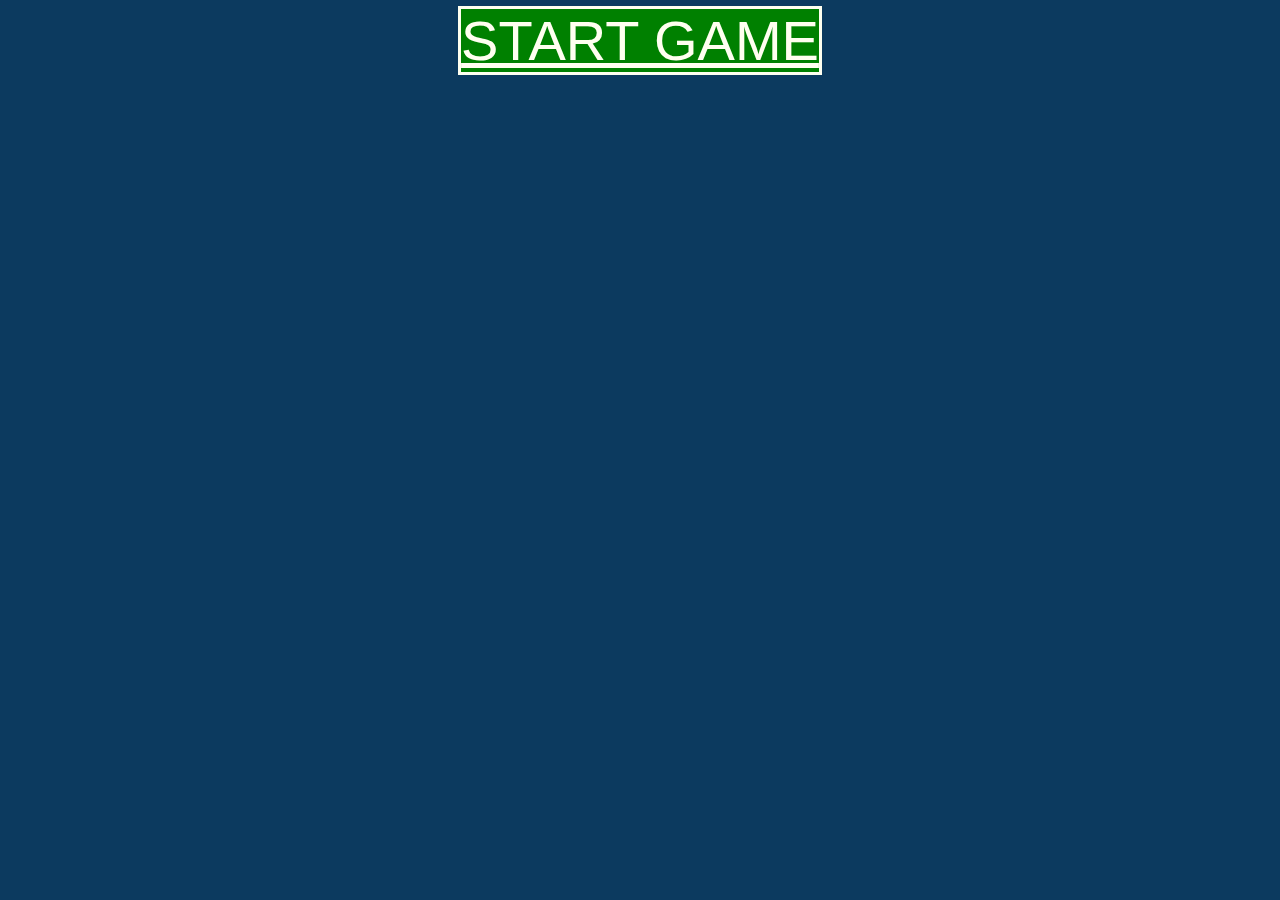
<file: index.html>
<!DOCTYPE html>
<html >
  <head>
    <meta charset="UTF-8">
    <title> Hangman game</title>
    <link rel="stylesheet" href="style.css">
    
      </head>

  <body>
        <a href="index1.html" style="position:relative; border:solid;background-color: green; font-size:56px;margin-left:00px;color:ivory" class="start">START GAME</a>
  </body>
</html>
</file>
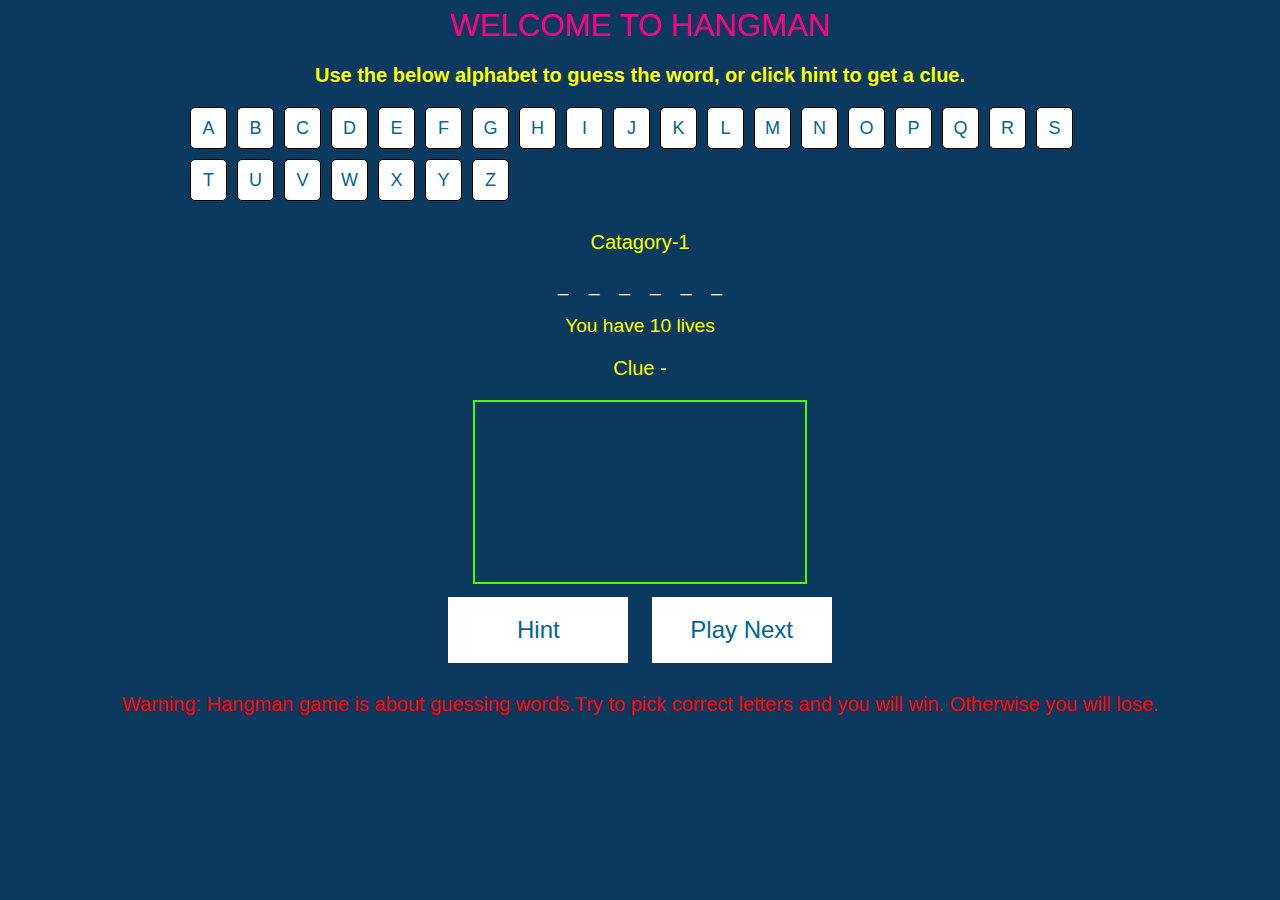
<file: index1.html>
<!DOCTYPE html>
<html >
  <head>
    <meta charset="UTF-8">
    <title> Hangman game</title>
     <link rel="stylesheet" href="style.css">   
    
      </head>

  <body>
     


   <h1><strong>Welcome To Hangman</strong></h1>

    <p><b>Use the below alphabet to guess the word, or click hint to get a clue.</b> </p>

    <div id="buttons">
    </div>  
    <p id="catagoryName"></p>
    <div id="hold"></div>
    <p id="mylives"></p>
    <p id="clue">Clue -</p>  
    <canvas id="stickman"></canvas>
    <div class="container"></div>
    <button id="hint">Hint</button>
    <button id="reset">Play Next</button>
    </div>
    <p style="color:red"> Warning: Hangman game is about guessing words.Try to pick correct letters and you will win. Otherwise you will lose.</p>

    <script src="Hangman.js"></script>

    
    
    
  </body>
</html>
</file>
<file: style.css>
/* Variabes */
/* Mixin's */
body {
  background: #0c3a5f;
  font-family: "Helvetica Neue", Helvetica, Arial, "Lucida Grande", sans-serif;
  color: #fff;
  height: 100%;
  text-align: center;
  font-size: 12px;
}

#game{
    padding-top:10px;
    font-size:55px;
    width:100%;
    display:none;
}
canvas {
  color: rgb(255, 255, 255);
  border:#40ff00 solid 2px;
  padding: 15px;
}

h1, h2, h3 {
  font-family: sans-serif;
  font-weight: 100;
  text-transform: uppercase;
  margin: 5px 0;
}

h1 {
  font-size: 2.6em;
  color:#ff0080;
}

p {
  font-size: 20px;
  color:yellow;
}

#alphabet {
  margin: 15px auto;
  padding: 0;
  max-width: 900px;
}
#alphabet:after {
  content: "";
  display: table;
  clear: both;
}

#alphabet li {
  float: left;
  margin: 0 10px 10px 0;
  list-style: none;
  width: 35px;
  height: 30px;
  padding-top: 10px;
  background: #fff;
  color: #006699;
  font-size: 18px;
  cursor: pointer;
  border-radius: 5px;
   border: solid 1px black;
}
#alphabet li:hover {
  background: #c1d72e;
  border: solid 1px #fff;
  color: #fff;
}

#my-word {
  margin: 0;
  display: block;
  padding: 0;
  display: block;
}

#my-word li {
  position: relative;
  list-style: none;
  margin: 0;
  display: inline-block;
  padding: 0 10px;
  font-size: 1.6em;
}


#mylives {
  font-size: 1.6em;
  text-align: center;
  display: block;
}

button {

  background: #fff;
  color: #006699;
  border: solid 1px #fff;
  text-decoration: none;
  cursor: pointer;
  font-size: 2em;
  padding: 18px 10px;
  width: 180px;
  margin: 10px;
  outline: none;
}
button:hover {
   background: #c1d72e;
  border: solid 1px black;
  color: #fff;
}
</file>
